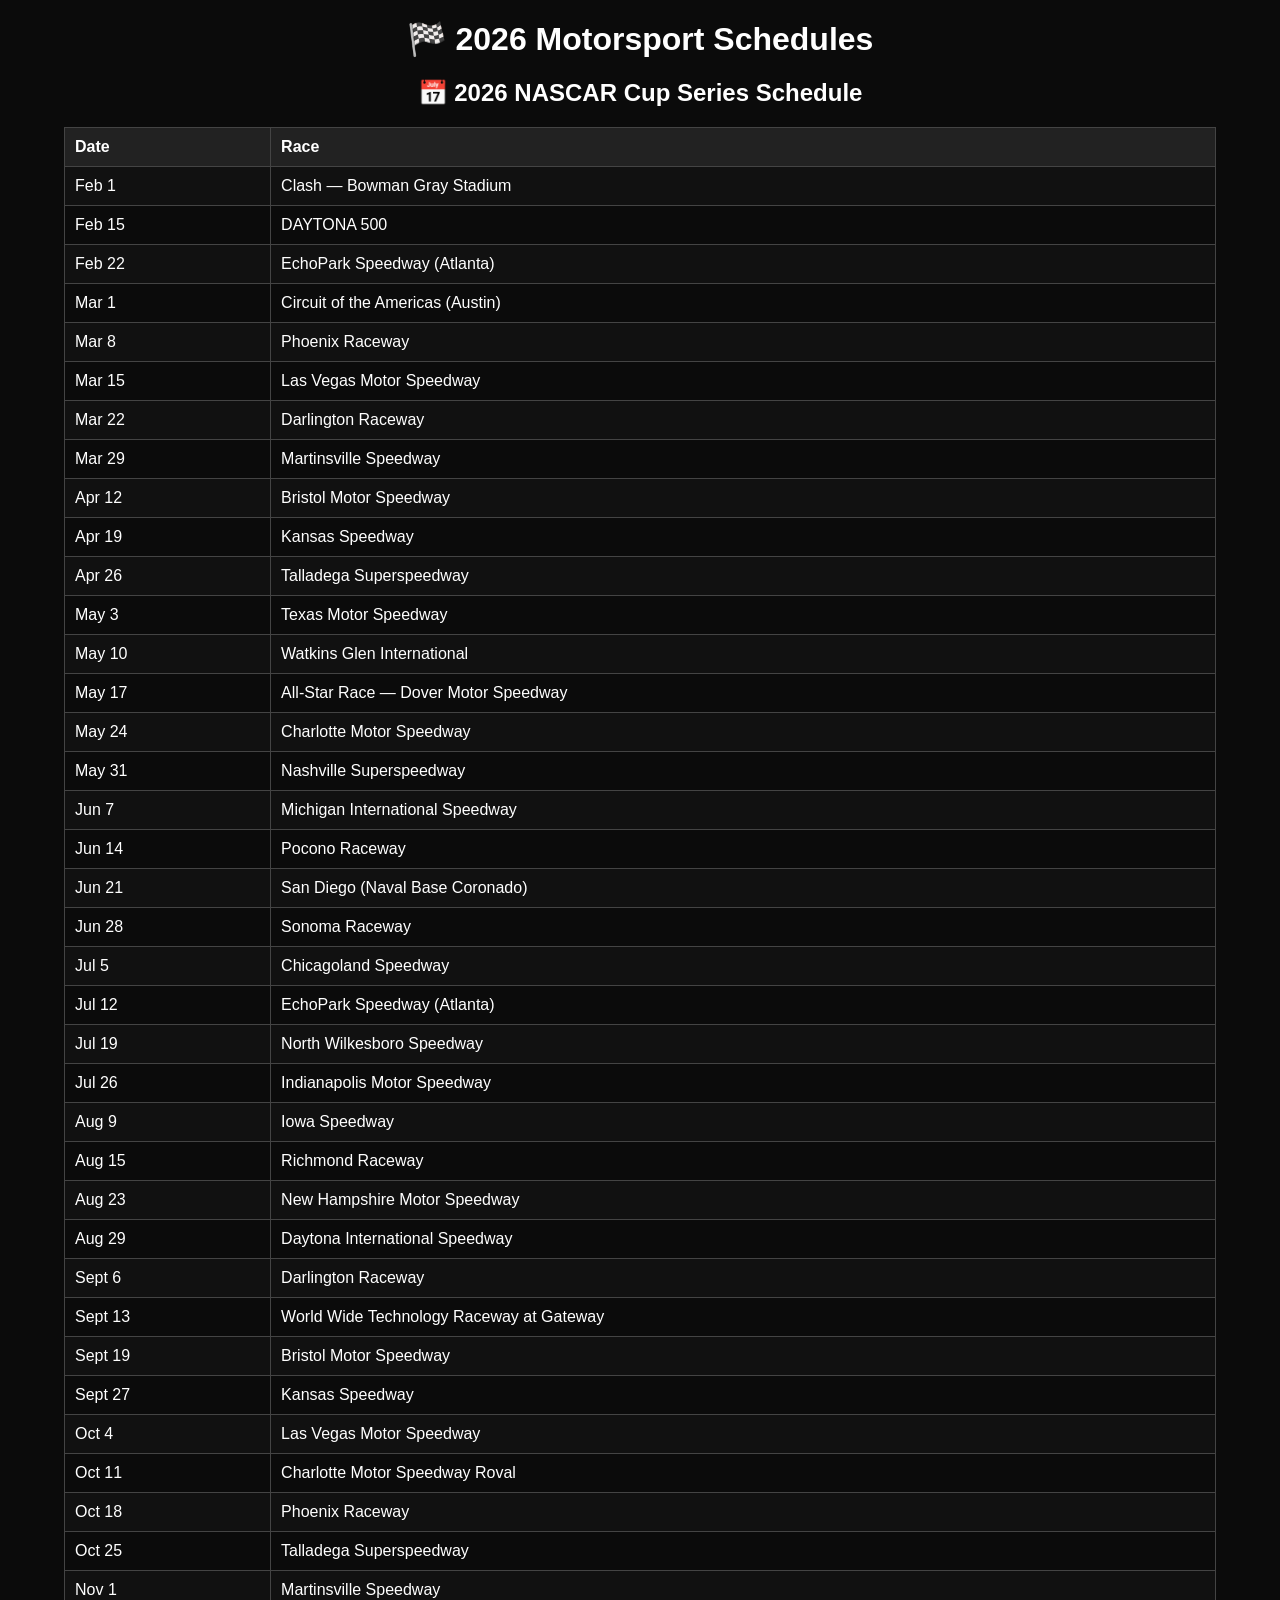
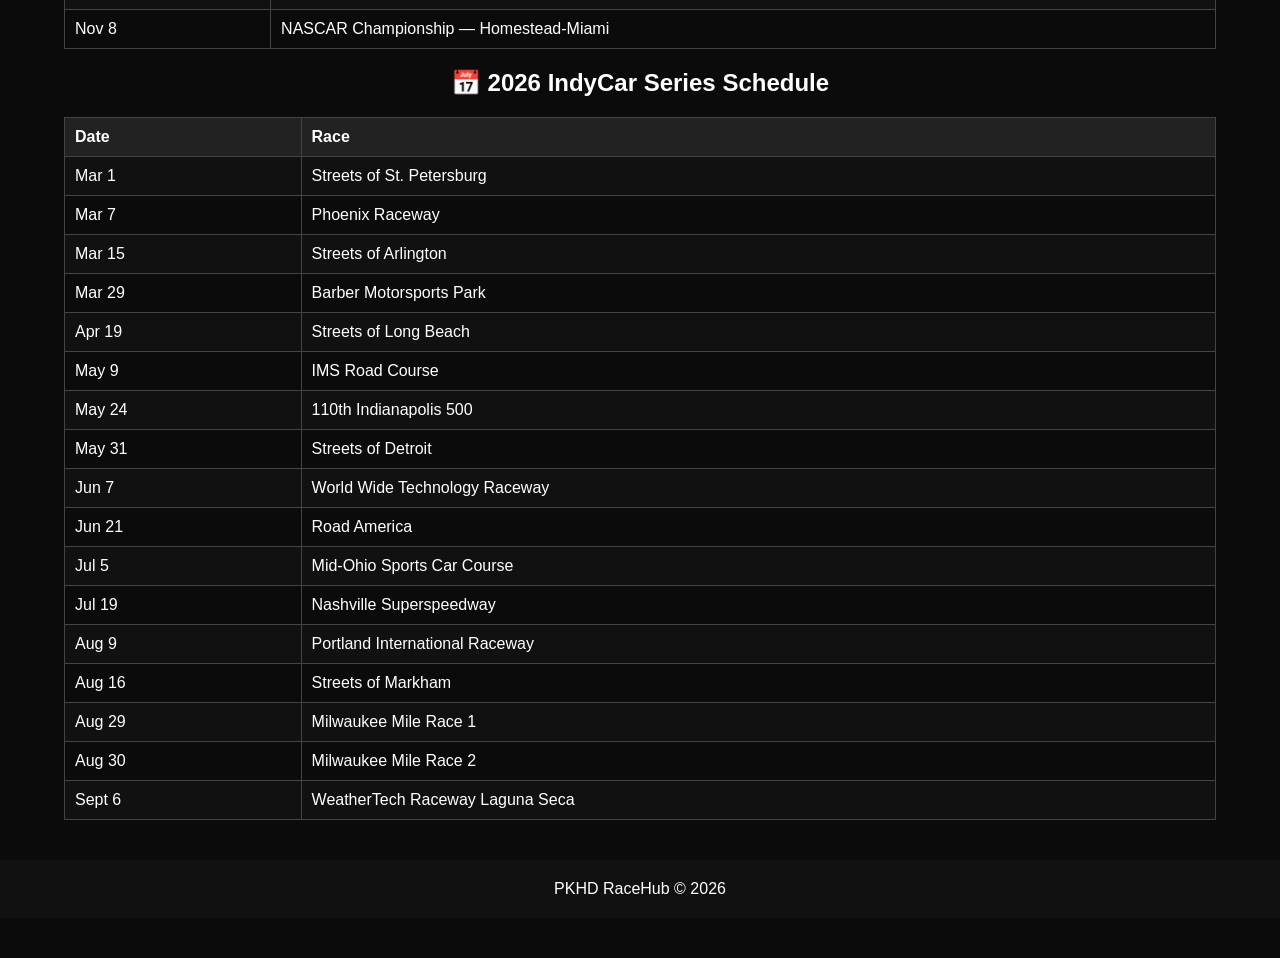
<file: schedule.html>
<!DOCTYPE html>
<html lang="en">
<head>
<meta charset="UTF-8">
<meta name="viewport" content="width=device-width, initial-scale=1.0">
<title>PKHD RaceHub — 2026 Full NASCAR & IndyCar Schedule</title>
<link rel="stylesheet" href="style.css">
<style>
  body {background:#0b0b0b; color:white; font-family:Arial, sans-serif;}
  h1, h2 {text-align:center; margin-top:20px;}
  table {width:90%; margin:20px auto; border-collapse:collapse;}
  th, td {padding:10px; border:1px solid #444;}
  th {background:#222;}
  tr:nth-child(even) {background:#111;}
</style>
</head>
<body>

<h1>🏁 2026 Motorsport Schedules</h1>

<section>
  <h2>📅 2026 NASCAR Cup Series Schedule</h2>
  <table>
    <tr><th>Date</th><th>Race</th></tr>
    <tr><td>Feb 1</td><td>Clash — Bowman Gray Stadium</td></tr>
    <tr><td>Feb 15</td><td>DAYTONA 500</td></tr>
    <tr><td>Feb 22</td><td>EchoPark Speedway (Atlanta)</td></tr>
    <tr><td>Mar 1</td><td>Circuit of the Americas (Austin)</td></tr>
    <tr><td>Mar 8</td><td>Phoenix Raceway</td></tr>
    <tr><td>Mar 15</td><td>Las Vegas Motor Speedway</td></tr>
    <tr><td>Mar 22</td><td>Darlington Raceway</td></tr>
    <tr><td>Mar 29</td><td>Martinsville Speedway</td></tr>
    <tr><td>Apr 12</td><td>Bristol Motor Speedway</td></tr>
    <tr><td>Apr 19</td><td>Kansas Speedway</td></tr>
    <tr><td>Apr 26</td><td>Talladega Superspeedway</td></tr>
    <tr><td>May 3</td><td>Texas Motor Speedway</td></tr>
    <tr><td>May 10</td><td>Watkins Glen International</td></tr>
    <tr><td>May 17</td><td>All‑Star Race — Dover Motor Speedway</td></tr>
    <tr><td>May 24</td><td>Charlotte Motor Speedway</td></tr>
    <tr><td>May 31</td><td>Nashville Superspeedway</td></tr>
    <tr><td>Jun 7</td><td>Michigan International Speedway</td></tr>
    <tr><td>Jun 14</td><td>Pocono Raceway</td></tr>
    <tr><td>Jun 21</td><td>San Diego (Naval Base Coronado)</td></tr>
    <tr><td>Jun 28</td><td>Sonoma Raceway</td></tr>
    <tr><td>Jul 5</td><td>Chicagoland Speedway</td></tr>
    <tr><td>Jul 12</td><td>EchoPark Speedway (Atlanta)</td></tr>
    <tr><td>Jul 19</td><td>North Wilkesboro Speedway</td></tr>
    <tr><td>Jul 26</td><td>Indianapolis Motor Speedway</td></tr>
    <tr><td>Aug 9</td><td>Iowa Speedway</td></tr>
    <tr><td>Aug 15</td><td>Richmond Raceway</td></tr>
    <tr><td>Aug 23</td><td>New Hampshire Motor Speedway</td></tr>
    <tr><td>Aug 29</td><td>Daytona International Speedway</td></tr>
    <tr><td>Sept 6</td><td>Darlington Raceway</td></tr>
    <tr><td>Sept 13</td><td>World Wide Technology Raceway at Gateway</td></tr>
    <tr><td>Sept 19</td><td>Bristol Motor Speedway</td></tr>
    <tr><td>Sept 27</td><td>Kansas Speedway</td></tr>
    <tr><td>Oct 4</td><td>Las Vegas Motor Speedway</td></tr>
    <tr><td>Oct 11</td><td>Charlotte Motor Speedway Roval</td></tr>
    <tr><td>Oct 18</td><td>Phoenix Raceway</td></tr>
    <tr><td>Oct 25</td><td>Talladega Superspeedway</td></tr>
    <tr><td>Nov 1</td><td>Martinsville Speedway</td></tr>
    <tr><td>Nov 8</td><td>NASCAR Championship — Homestead‑Miami</td></tr>
  </table>
</section>

<section>
  <h2>📅 2026 IndyCar Series Schedule</h2>
  <table>
    <tr><th>Date</th><th>Race</th></tr>
    <tr><td>Mar 1</td><td>Streets of St. Petersburg</td></tr>
    <tr><td>Mar 7</td><td>Phoenix Raceway</td></tr>
    <tr><td>Mar 15</td><td>Streets of Arlington</td></tr>
    <tr><td>Mar 29</td><td>Barber Motorsports Park</td></tr>
    <tr><td>Apr 19</td><td>Streets of Long Beach</td></tr>
    <tr><td>May 9</td><td>IMS Road Course</td></tr>
    <tr><td>May 24</td><td>110th Indianapolis 500</td></tr>
    <tr><td>May 31</td><td>Streets of Detroit</td></tr>
    <tr><td>Jun 7</td><td>World Wide Technology Raceway</td></tr>
    <tr><td>Jun 21</td><td>Road America</td></tr>
    <tr><td>Jul 5</td><td>Mid‑Ohio Sports Car Course</td></tr>
    <tr><td>Jul 19</td><td>Nashville Superspeedway</td></tr>
    <tr><td>Aug 9</td><td>Portland International Raceway</td></tr>
    <tr><td>Aug 16</td><td>Streets of Markham</td></tr>
    <tr><td>Aug 29</td><td>Milwaukee Mile Race 1</td></tr>
    <tr><td>Aug 30</td><td>Milwaukee Mile Race 2</td></tr>
    <tr><td>Sept 6</td><td>WeatherTech Raceway Laguna Seca</td></tr>
  </table>
</section>

<footer style="text-align:center; margin:40px 0;">
PKHD RaceHub © 2026
</footer>

</body>
</html>
</file>
<file: style.css>
body{
margin:0;
font-family:Arial, Helvetica, sans-serif;
background:#0b0b0b;
color:white;
}

/* HEADER */
header{
text-align:center;
background:#111;
padding:20px;
border-bottom:2px solid red;
}

.container{
width:95%;
margin:auto;
}

/* STREAM AREA */
.stream-area{
display:flex;
gap:15px;
margin-top:20px;
}

/* PLAYER */
.player{
flex:3;
}

.video-js{
width:100%;
height:75vh;
border-radius:10px;
}

/* TWITCH CHAT */
.chat{
flex:1;
background:#111;
border-radius:10px;
overflow:hidden;
}

.chat iframe{
border:none;
height:75vh;
}

/* SERVER BUTTONS */
.servers{
text-align:center;
margin:15px 0;
}

.servers button{
padding:12px 20px;
margin:5px;
background:red;
border:none;
color:white;
cursor:pointer;
font-weight:bold;
border-radius:6px;
}

.servers button:hover{
background:#ff3333;
}

/* SCHEDULE */
.schedule{
background:#111;
padding:20px;
border-radius:10px;
}

table{
width:100%;
border-collapse:collapse;
}

th, td{
padding:10px;
border-bottom:1px solid #333;
text-align:left;
}

.online{
color:lime;
}

.offline{
color:gray;
}

/* FOOTER */
footer{
text-align:center;
padding:20px;
margin-top:20px;
background:#111;
}

/* MOBILE */
@media(max-width:900px){

.stream-area{
flex-direction:column;
}

.video-js,
.chat iframe{
height:50vh;
}
</file>
